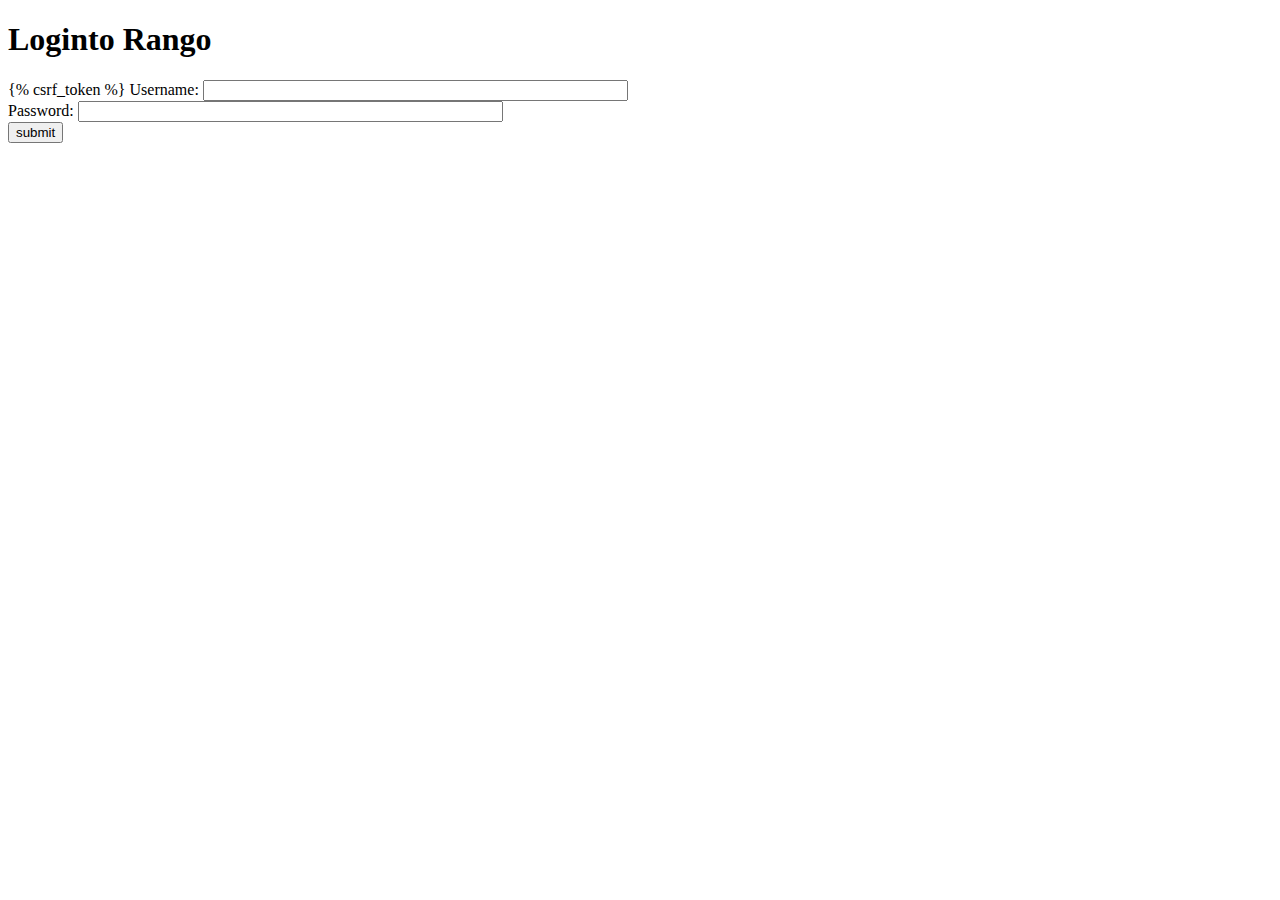
<file: templates/rango/login.html>
<!DOCTYPE html>
<html>
<head lang="en">
    <meta charset="UTF-8">
    <title>Rango</title>
</head>
<body>
    <h1>Loginto  Rango</h1>
    <form id="login_form" method="post" action="/rango/login/">
        {% csrf_token %}
        Username: <input type="text" name="username" value="" size="50"/>
        <br/>
        Password: <input type="password" name="password" value="" size="50"/>
        <br/>
        <input type="submit" value="submit"/>
    </form>
</body>
</html>
</file>
